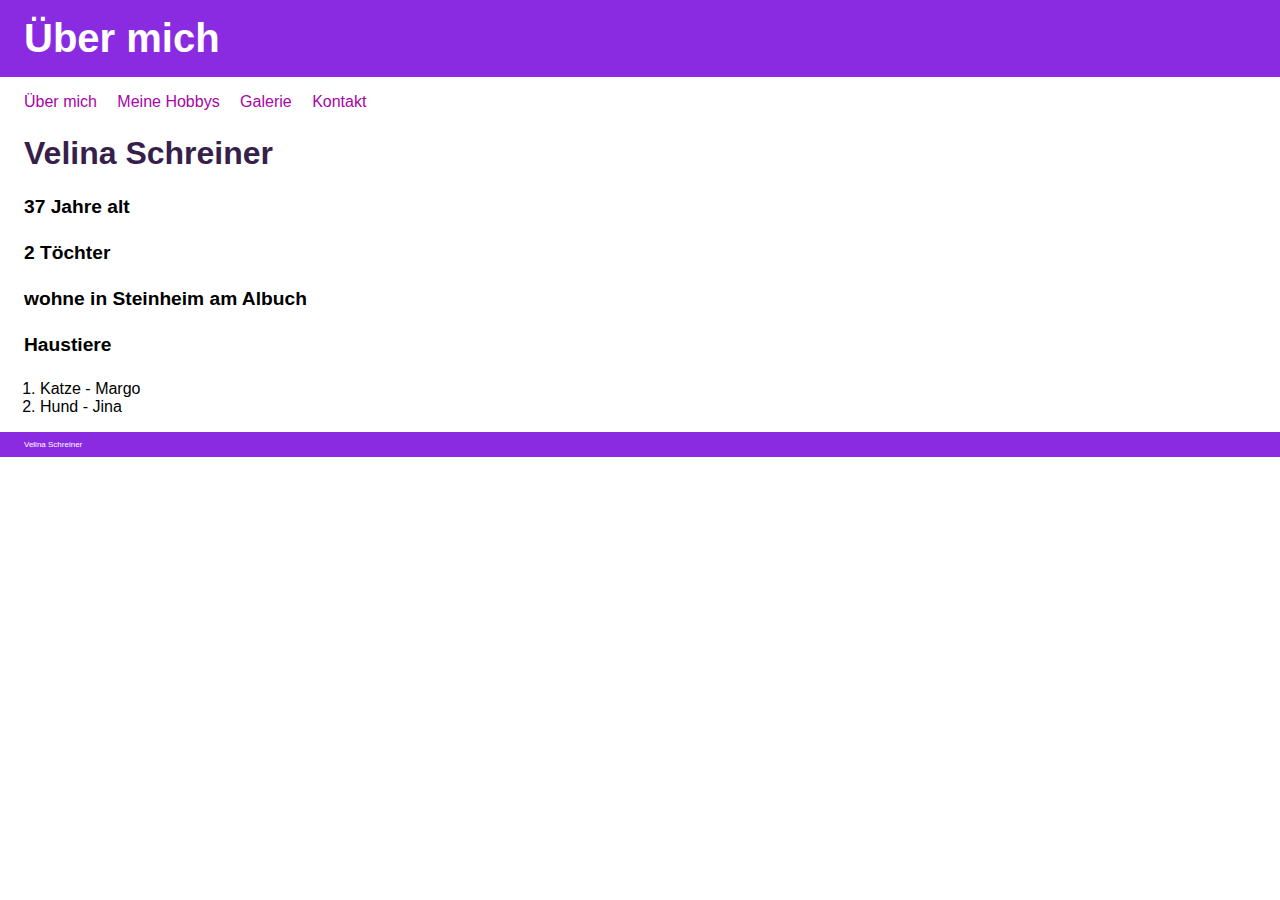
<file: index.html>
<!DOCTYPE html>
<html lang="en">
  <head>
    <meta charset="UTF-8" />
    <meta name="viewport" content="width=device-width, initial-scale=1.0" />
    <title>Über mich</title>
    <link rel="stylesheet" href="./css/style.css" />
  </head>
  <body>
    <header>
        <h1>Über mich</h1>
    </header>
    <nav>
        <a href="./index.html">Über mich</a>
        <a href="./hobbys.html">Meine Hobbys</a>
        <a href="./galerie.html">Galerie</a>
        <a href="./kontakt.html">Kontakt</a>
    </nav>
    <main>
        <h2>Velina Schreiner</h2>
        <h3>37 Jahre alt</h3>
        <h3>2 Töchter</h3>
        <h3>wohne in Steinheim am Albuch</h3>
        <h3>Haustiere</h3>
        <ol>
            <li>Katze - Margo</li>
            <li>Hund - Jina</li>
        </ol>
    </main>
    <footer>
        <p>
            Velina Schreiner
        </p>
    </footer>
  </body>
</html>
</file>
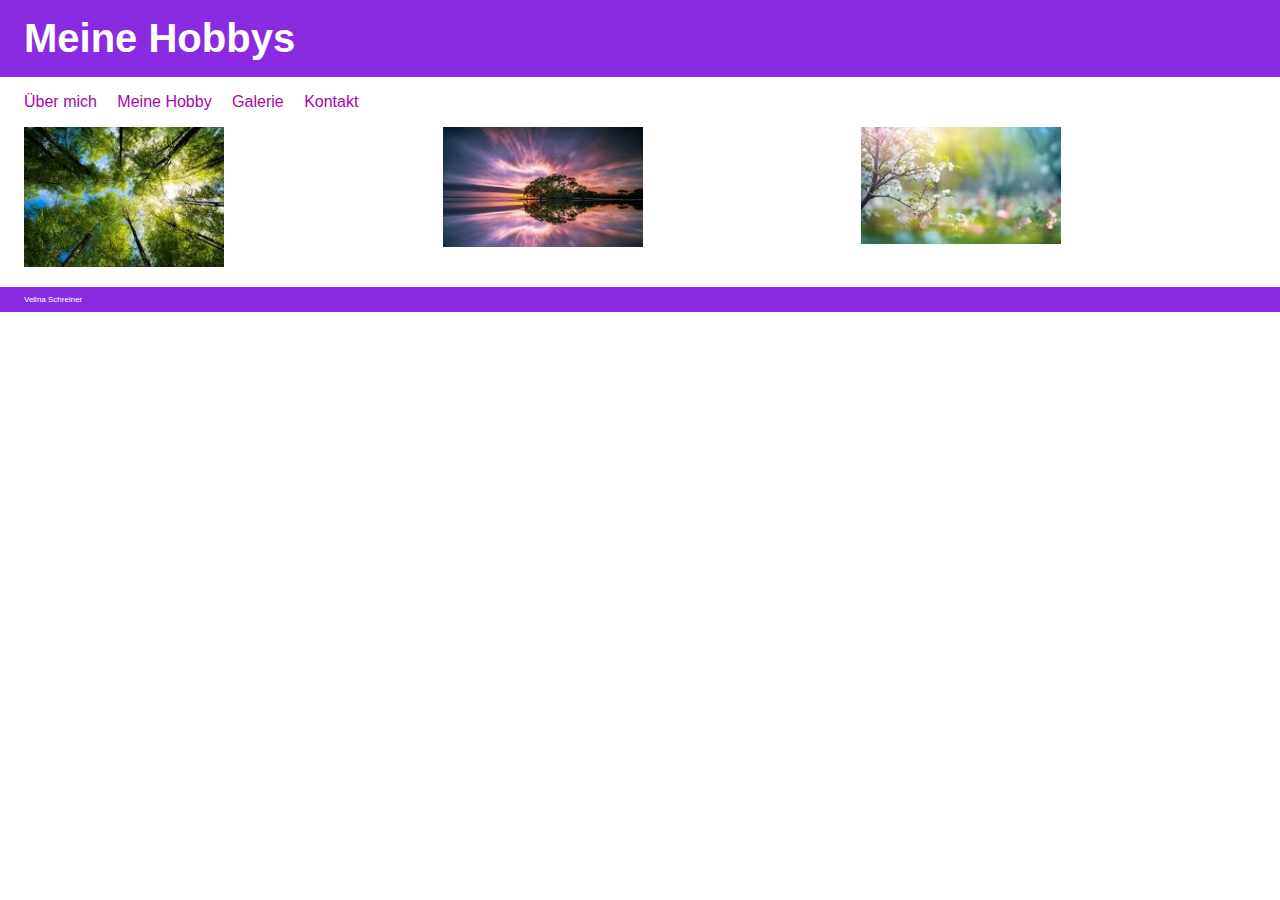
<file: galerie.html>
<!DOCTYPE html>
<html lang="en">
<head>
    <meta charset="UTF-8">
    <meta name="viewport" content="width=device-width, initial-scale=1.0">
    <title>Meine Hobbys</title>
    <link rel="stylesheet" href="./css/style.css">
</head>
<body>
    <header>
        <h1>Meine Hobbys</h1>
    </header>
    <nav>
        <a href="./index.html">Über mich</a>
        <a href="./hobbys.html">Meine Hobby</a>
        <a href="./galerie.html">Galerie</a>
        <a href="./kontakt.html">Kontakt</a>
    </nav>
    <main>
        <div class="galerie">
            <div class="item-galerie">
                <img src="./images/image1.jpeg" alt="Natur">
            </div>
            <div class="item-galerie">
                <img src="./images/image2.jpeg" alt="Natur">
            </div>
            <div class="item-galerie">
                <img src="./images/image3.jpeg" alt="Natur">
            </div>
        </div>    
    </main>
    <footer>
        Velina Schreiner
    </footer>
</body>
</html>
</file>
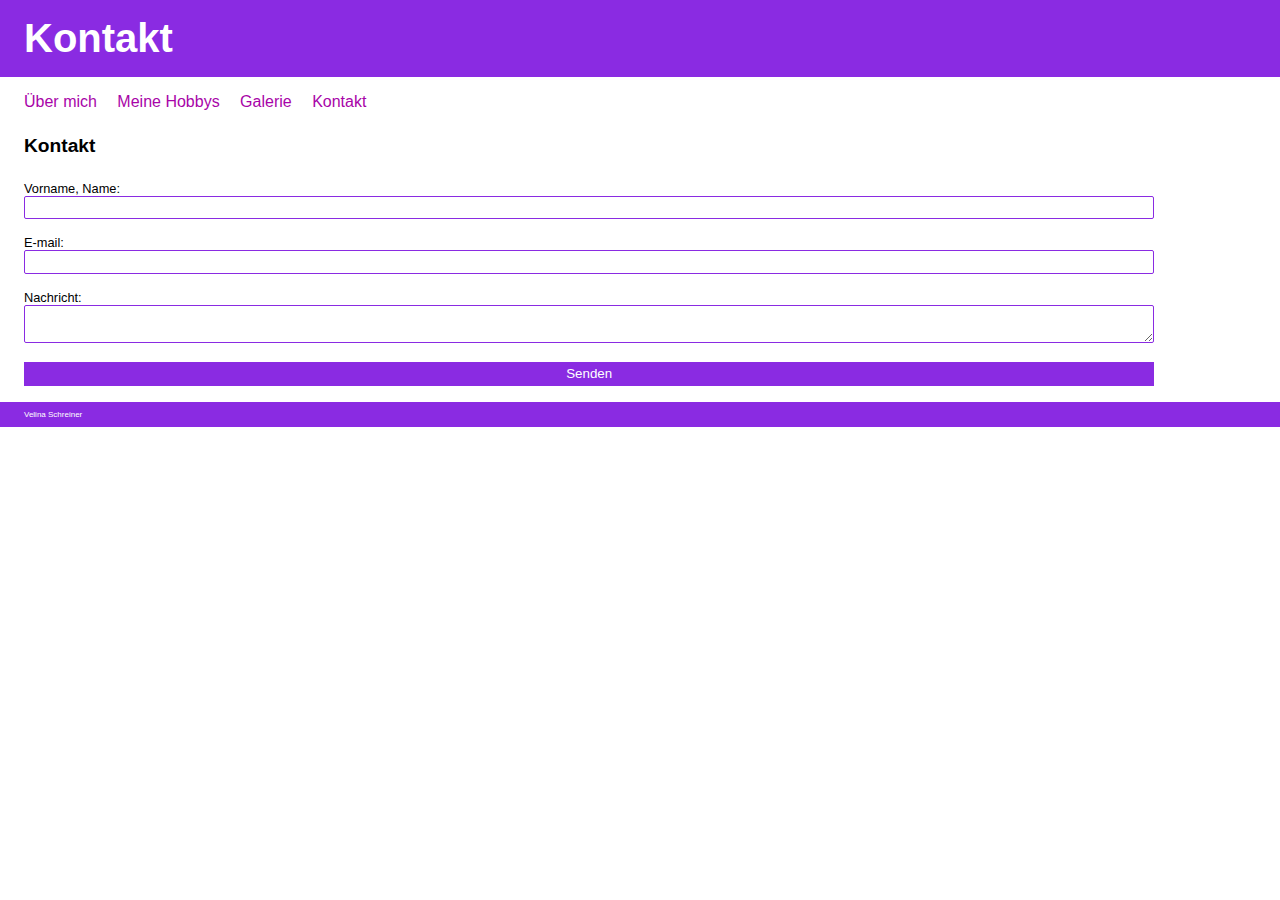
<file: kontakt.html>
<!DOCTYPE html>
<html lang="en">
<head>
    <meta charset="UTF-8">
    <meta name="viewport" content="width=device-width, initial-scale=1.0">
    <title>kontakt</title>
    <link rel="stylesheet" href="./css/style.css" />
</head>
<body>
    <header>
        <h1>Kontakt</h1>
    </header>
    <nav>
        <a href="./index.html">Über mich</a>
        <a href="./hobbys.html">Meine Hobbys</a>
        <a href="./galerie.html">Galerie</a>
        <a href="./kontakt.html">Kontakt</a>
    </nav>
    <main>
        <h3>Kontakt</h3>
        <form method="post" action="#">
            <div class="input-form">
                <label for="name"> Vorname, Name:</label><br/>
                <input type="text" id="name" name="name" required>
            </div>
            <div class="input-form">
                <label for="email"> E-mail:</label><br/>
                <input type="email" id="email" name="email" required>
            </div>
            <div class="input-form">
                <label for="nachricht"> Nachricht:</label><br/>
                <textarea name="Nachricht" id="Nachricht1"></textarea>
            </div>
            <div class="input-form">
                <input type="submit" value="Senden" />
            </div>         
        </form>
    </main>
    <footer>
        <p>
            Velina Schreiner
        </p>
    </footer>
</body>
</html>
</file>
<file: css/style.css>
*
{
    margin: 0;
    padding: 0;
    box-sizing: border-box;
}
body
{
    font-family: Verdana, Geneva, Tahoma, sans-serif;
    font-size: 1rem;
    color: #000;
    background-color: #fff;
}
h1
{
    font-size: 2.5rem;
    color: #fff;
    padding: 1rem 1rem 1rem 1.5rem;
    margin: 0 0 1rem;
}
h2
{
    color: rgb(54, 31, 75);
    font-size: 2rem;
    margin: 1.5rem 0;
}
h3
{
    color: #000;
    font-size: 1.2rem;
    margin: 1.5rem 0; 
}
nav
{
    margin: 0 0 1rem 1.5rem;
}

main
{
    margin: 0 0 1rem 1.5rem;
}
.item h3
{
    margin: 1.5rem 0 1.5rem 0;
    font-size: 1.2rem;
}
img
{
    width: 200px;
}
footer
{
   padding: 0.5rem 0 0.5rem 1.5rem;
    font-size: 0.5rem;
    background-color:  blueviolet;
    color: #fff;
}
header
{
    background-color:  blueviolet;
}
main ol
{
    margin: 0 0 0 1rem;
}
nav a
{
    color: rgb(168, 4, 168);
    text-decoration: none;
    padding:  0 1rem 0 0;
}
nav a:hover
{
    color: #000;
}
.input-form
{
    margin: 1rem 0;
    font-size: 0.8rem;
}
.input-form input[type=text], .input-form input[type=email], .input-form textarea
{
    padding:  0.2rem 0 0.2rem 0.3rem;
    width: 90%;
    border:  blueviolet solid 1px;
    border-radius: 2px;
}
.input-form label
{
    margin:  0 0 0.4rem;
}
.input-form input[type=submit]
{
    border:  blueviolet solid 1px;
    padding:  0.2rem;
    width: 90%;
    background-color: blueviolet;
    color: #fff;
}
.input-form input[type=submit]:hover
{
    cursor: pointer;
    background-color:rgb(168, 4, 168);
}
.galerie
{
    display: grid;
    grid-template-columns: 1fr 1fr 1fr;
}
</file>
